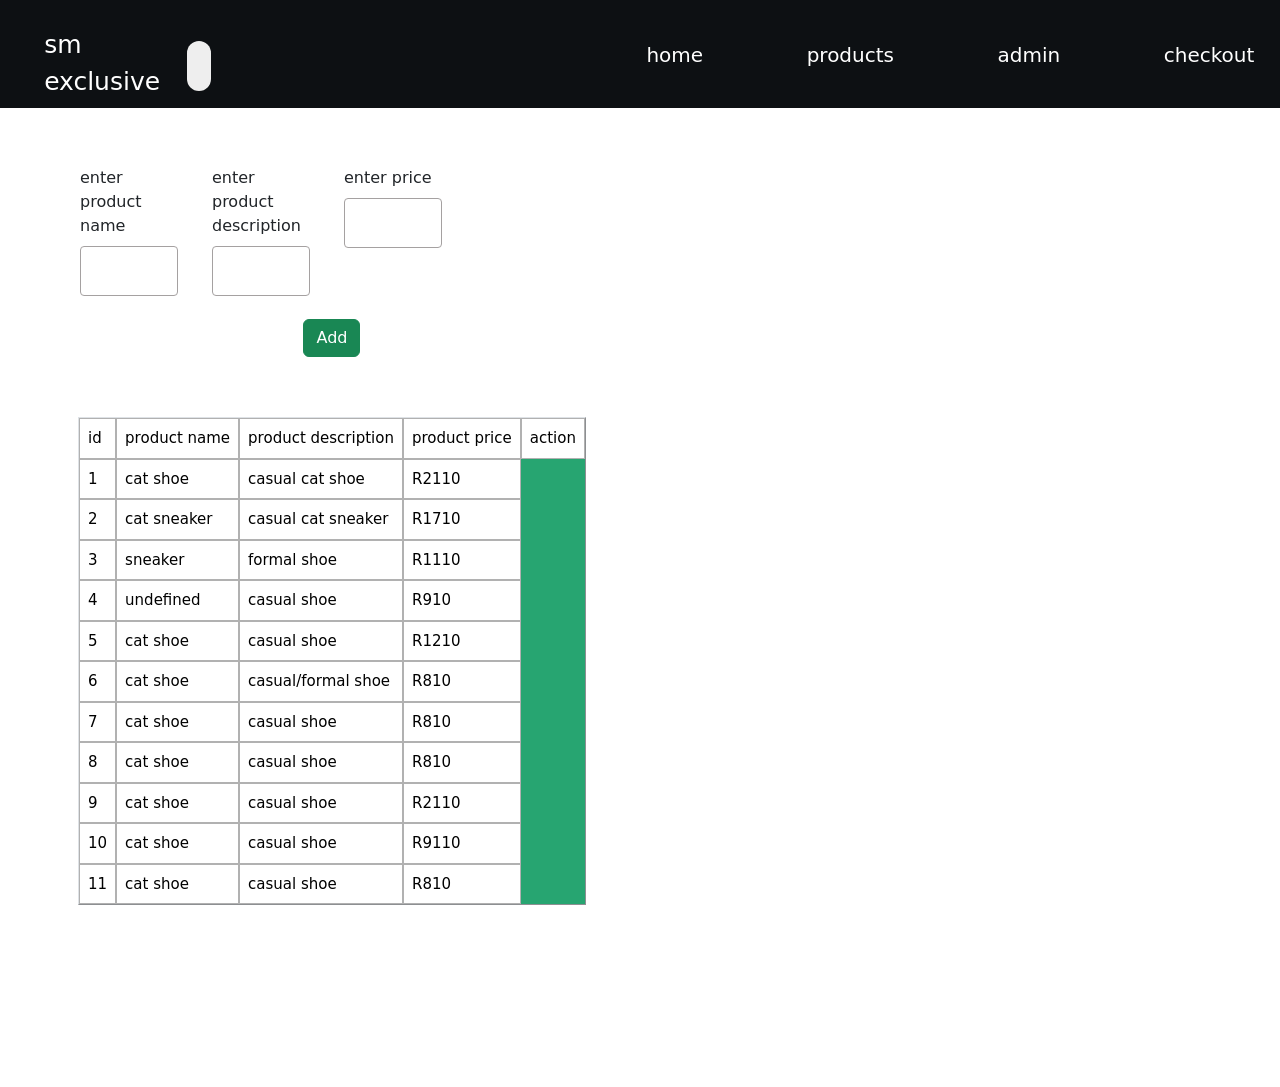
<file: admin.html>
<!DOCTYPE html>
<html lang="en">
<head>
 <meta charset="UTF-8">
 <meta http-equiv="X-UA-Compatible" content="IE=edge">
 <meta name="viewport" content="width=device-width, initial-scale=1.0">
 <link href="https://cdn.jsdelivr.net/npm/bootstrap@5.2.3/dist/css/bootstrap.min.css" rel="stylesheet" integrity="sha384-rbsA2VBKQhggwzxH7pPCaAqO46MgnOM80zW1RWuH61DGLwZJEdK2Kadq2F9CUG65" crossorigin="anonymous">
 <title>admin</title>
 <link rel="stylesheet" href="/css/style.css">
</head>
<body>
 <!-- header -->

 <nav class="navbar">
  <div class="logo_nav">
    <a href="#" class="logo">sm exclusive</a>
    <button class="navbar_toggle">
      <i class="fas fa-bars"></i>
    </button>
  </div>
<ul class="main_nav">
  <li><a href="index.html" class="links">home</a></li>
  <li><a href="product.html" class="links">products</a></li>
  <li><a href="admin.html" class="links">admin</a></li>
  <li><a href="checkout.html" class="check">checkout</a></li>
</ul>
</nav>




<div class="container">

<div class="row mt-5">

<div class="col-md-3">
  <label for="productName">enter product name</label>
<input type="text"  class="form-control" id="name">
</div>

<div class="col-md-3">
  <label for="description">enter product description</label>
<input type="text"  class="form-control" id="description">
</div>


<div class="col-md-3">
  <label for="price"> enter price</label>
<input type="number"  class="form-control" id="price">
</div>


<div class="row-mt-5">
<div class="col-md-12 text-center">

  <button type="button" id="btn-lappy" class="btn btn-success" onclick="addArray()">Add</button>

</div>
</div>



<!--table-->
<div class="container">
<div id="table"></div>

</div>





</div>
</div>




























<!-- 
<table>
<tr>
<td>
<form autocomplete="off" onsubmit="onFormSubmit()">
<div>
<label for="productId">Product id</label>
<input type="text" name="productId" id="productId">
</div>
<div>
<label for="pname">Product Name</label>
<input type="text" name="pname" id="pname">
</div>
<div>
<label for="description">description</label>
<input type="number" name="qty" id="qty">
</div>
<div>
<label for="perPrice">Price</label>
<input type="number" name="perPrice" id="perPrice">
</div>

<div class="form_action--button">
<input type="submit" value="Submit">
<input type="reset" value="Reset">

<button onClick="onEdit(this)">Edit</button> 
<button onClick="onDelete(this)">Delete</button>
</div>
</form>

<td>
<table class="list" id="prodList">
<thead>
<tr>
  <th>Product id</th>
  <th>Product Name</th>
  <th>description</th>
  <th>Price</th>
</tr>
</thead>
<tbody id="tdata">

</tbody>
</table>
</td>
</td>
</tr>
</table> -->


<script src="/js/style.js"></script>
<script src="/js/admin.js"></script>
</body>
</html>
</file>
<file: css/style.css>
*{
margin:0;
padding: 0;
box-sizing: border-box;
}
a{
 text-decoration: none;
}
/*  */

body{
 font-weight: 400;
}


@media only screen and (max-width:992px){
  body{

  background-color: black;
  
  
  }}

.navbar{
display: flex;
justify-content:space-between;
width: 100vw;
padding-top: 2%;
padding-bottom: 2%;
font-size: 20px;
background-color: #0d1013;
height: 12vh;
}
.logo{
margin-left: 10%;
color: white;
font-size: 25px;
font-weight: 500;
}
.logo_nav{
display: flex;
margin-left: 2%;

}

.main_nav{
display: flex;
width: 50%;
float: right;
margin-right: 2%;
justify-content: space-between;
list-style: none;


}

.main_nav li{
display: inline;
color: white;

}
.main_nav li a{
color: white;
}
.main_nav li:hover{
 color: red;
}

/*media query*/

@media only screen and (max-width:992px){
.navbar{
display: flex;
flex-direction: column;
justify-content: space-between;
width: 100vw;
padding-top: 2%;
padding-bottom: 2%;
background-color: black;
font-size: 20px;

}
.main_nav{
 display: none;
}
.show_nav{
 padding-top: 2%;
display: flex;
width: 100vw;
height: 100vh;
flex-direction: column;
justify-content: flex-start;

}
.main_nav li{
width: 100%;
height: 50px;
font-size: 25px;
justify-content: center;
text-align: center;
padding: 0%;

}
.navbar_toggle{
margin-left: 5%;
margin-right: 5%;
font-size: 30px;
color: white;
background: transparent;
border-color: transparent;
cursor: pointer;
display: block;
transition: all .3s linear;

}
.logo_header{
width: 100%;
justify-content: space-between;
margin-right: 2%;

}
}


/* products */

.container{
  height: 80vh;
  padding: 10px;
  border-radius: border-box;
  display:grid;
  grid-template-columns: repeat(4, 1fr);
  grid-template-rows: repeat(3, 1fr);
}
.card{
border-radius: 43px;
margin-top: 20px;
}
@media only screen and (max-width: 700px) and (min-width: 300px){
  .container{
    margin-top: 300px;
    display:inline !important;
    margin: 10px;
    max-width: 500px;
    align-items: center;
  }
}



/* admin */

table{
  width: 90%;
  margin: 40px auto;
  background: rgb(39, 165, 113);



}

table.list{
  text-align: center;
  width: 100%;
}

td{
  border: 2px solid rgb(204,200,200);
  text-align: left;
  padding: 8px 15px;
}

tr:nth-child(even), table.list thread> tr{
  background-color: rgb(204,200,200);
}

input[type="text"],input[type="number"]{
  width:91%;
  padding:12px 20px;
  margin:8px 0;
  display: inline-block;
  border: 1px solid rgb(165,161,161);
  border-radius: 4px;
}

input[type="submit"],input[type="reset"]{
  background: #eee;
  padding:6px 12px;
  margin:15px 0 10px;
  display: inline-block;
  border: none;
  border-radius: 30px;
  font-size: 1rem;
  cursor: pointer;
  outline: none;
}

input[type="submit"]:hover{
  background: #2be31a;
}

input[type="reset"]:hover{
  background: #2cc411;
}

button{
  background: #eee;
  padding:6px 12px;
  margin:15px 0 10px;
  display: inline-block;
  border: none;
  border-radius: 30px;
  font-size: 1rem;
  cursor: pointer;
  outline: none;
}

button:hover{
  background:#4b99d8 ;
}











/*home*/
.home{

 background: url(/images/Credit\ card-amico.png), transparent;
 background-repeat: no-repeat;
 background-size: cover;
 background-position: left;
 width: 50%;
 height: 100vh;



  }
    
.right-content {
display: flex;

}
.welcome{
display: flex;
margin-top: 8rem;
margin-left: 140%;
font-size: 26px;

}
.welcome span{
color: red;
margin-top: 4rem;


}


/* filter */



.heading {
  display: flex;
  background-color: #232f3e;
  box-shadow: 0px 1px 2px #232f3e;

}
h1 {
  color: coral;
  font-weight: bold;
  
  background: transparent;
  padding: 7px;
  
}


.outer-wrapper {
  margin-top: 40px;
  margin-left: 20px;
  margin-right: 20px;
  border: 1px solid black;
  border-radius: 4px;
  box-shadow: 0px 0px 3px rgba(0, 0, 0, 0.9);
  max-width: fit-content;
  max-height: fit-content;

  
}
.table-wrapper {

  overflow-y: scroll;
  overflow-x: scroll;
  height: fit-content;
  max-height: 66.4vh;
  
  margin-top: 22px;
  
  margin: 15px;
  padding-bottom: 20px;
  
}


table {
  
  min-width: max-content;
  
  border-collapse: separate;
  border-spacing: 0px;    
  
}

.table-filter {
  border-radius: 5px;
}

table th{
  position: sticky; 
  top: 0px;
  
  background-color: #133b5c;
  color: rgb(241, 245, 179);
  
  text-align: center;
  font-weight: normal;
  font-size: 18px;
  outline: 0.7px solid black;
  border: 1.5px solid black;

} 



table th, table td {
  
  padding: 15px;
  padding-top: 10px;
  padding-bottom: 10px;
  
}

table td {
  text-align: left;
  
  font-size: 15px;
  border: 1px solid rgb(177, 177, 177);
  padding-left: 20px;
  
}


/* submit and delete from form */

.submt{

background-color: rgb(235, 11, 11);
width: 10rem;
height: 5rem;
margin-top: 5rem;

}
</file>
